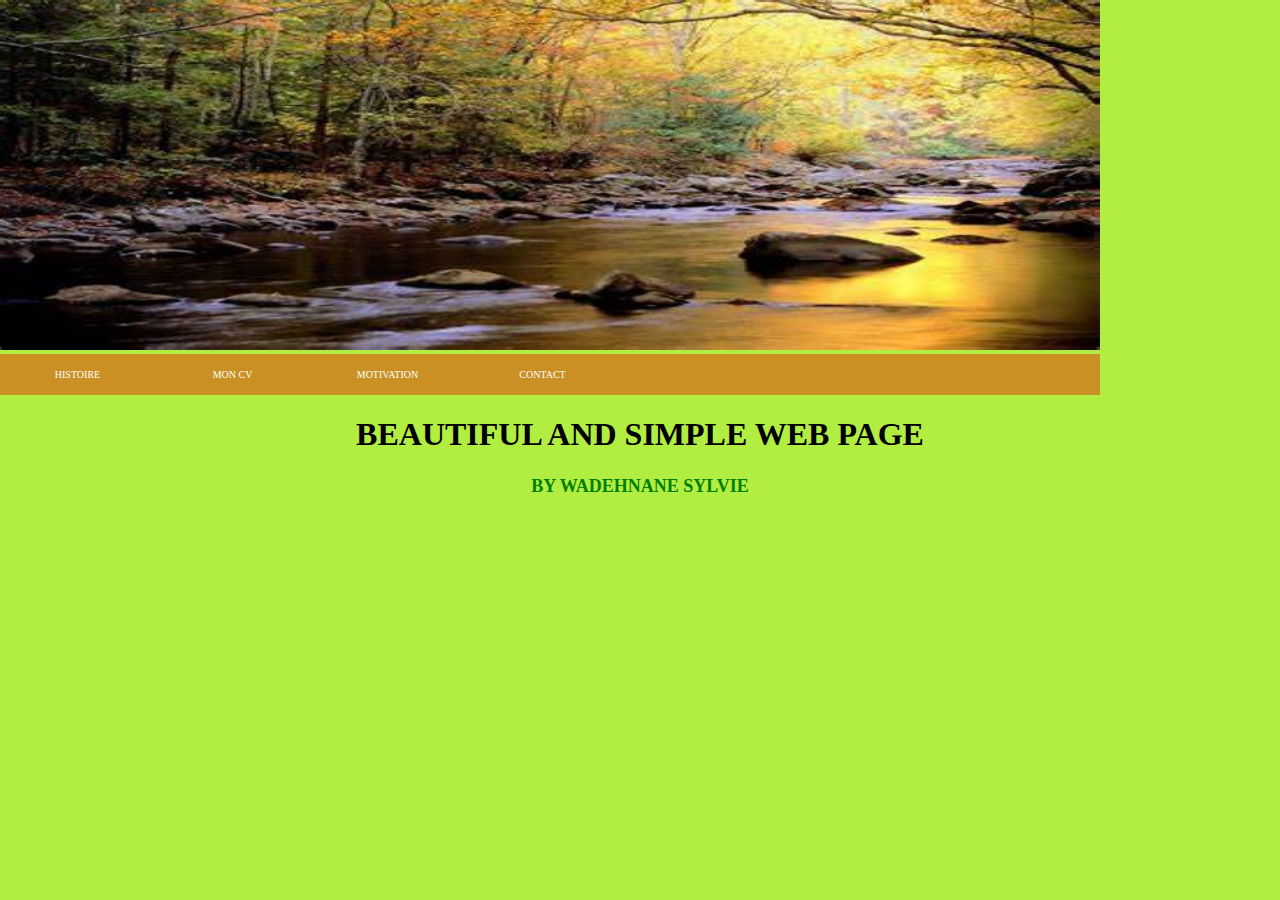
<file: index.html>
<!DOCTYPE html>
<html lang="en">
<head>
    <meta charset="UTF-8">
    <meta name="viewport" content="width=device-width, initial-scale=1.0">
    <title> MY NEW SITE</title>
    <link href="https://fonts.googleapis.com/css2?family=Merriweather:ital,wght@1,300;1,900&display=swap"
    rel="stylesheet">
    <style>
        body{
            margin: 0;
            background-color:#b1ee41;

        }
        header{
            width: 1100px;
            height: 350px;
            margin: auto;
        }
        .nav{
            right: 50%;
            text-align: center;
            width:1100px; 
            background-color: rgb(202, 144, 35);
            margin: 0;
            overflow:auto;



        }
        ul{
            margin: 0;
            padding: 0;
            list-style: none;

        }
        li{
            float: left;
        }
        a:link{
            color: white;
            width: 125px;
            text-decoration: none;
            display: block;
            text-align: center;
            padding: 15px;
            text-transform: uppercase;
            font-size: 10px;
            font-family:Georgia, 'Times New Roman', Times, serif;
        }
        a:hover{
            background-color: rgb(93, 236, 49);
        }
        
    </style>
</head>
<body>
    <div class ="header">
        <img src ="image/OIP1.jpg"width="1100px"height="350px"font-size="50px">
    </div>
    <div class="nav">
        <ul>
            
            <li><a href="history.html">histoire</a></li>
            <li><a href="cv.html">Mon Cv</a></li>
            <li><a href="lettre de motivation.html">motivation</a></li>
            <li><a href="contact.html">contact</a></li>
        </ul>
    </div>

    <h1 align ="center">
       <font face="lato" color="black" size="6">
            BEAUTIFUL AND SIMPLE WEB PAGE

        </font>

    </h1>
    <h3 align ="center">
        <font face="lato" color="green" size="4">
            BY WADEHNANE SYLVIE

        </font>

    </h3>
    <br/>
    
    </div>
</body>

</html>
</file>
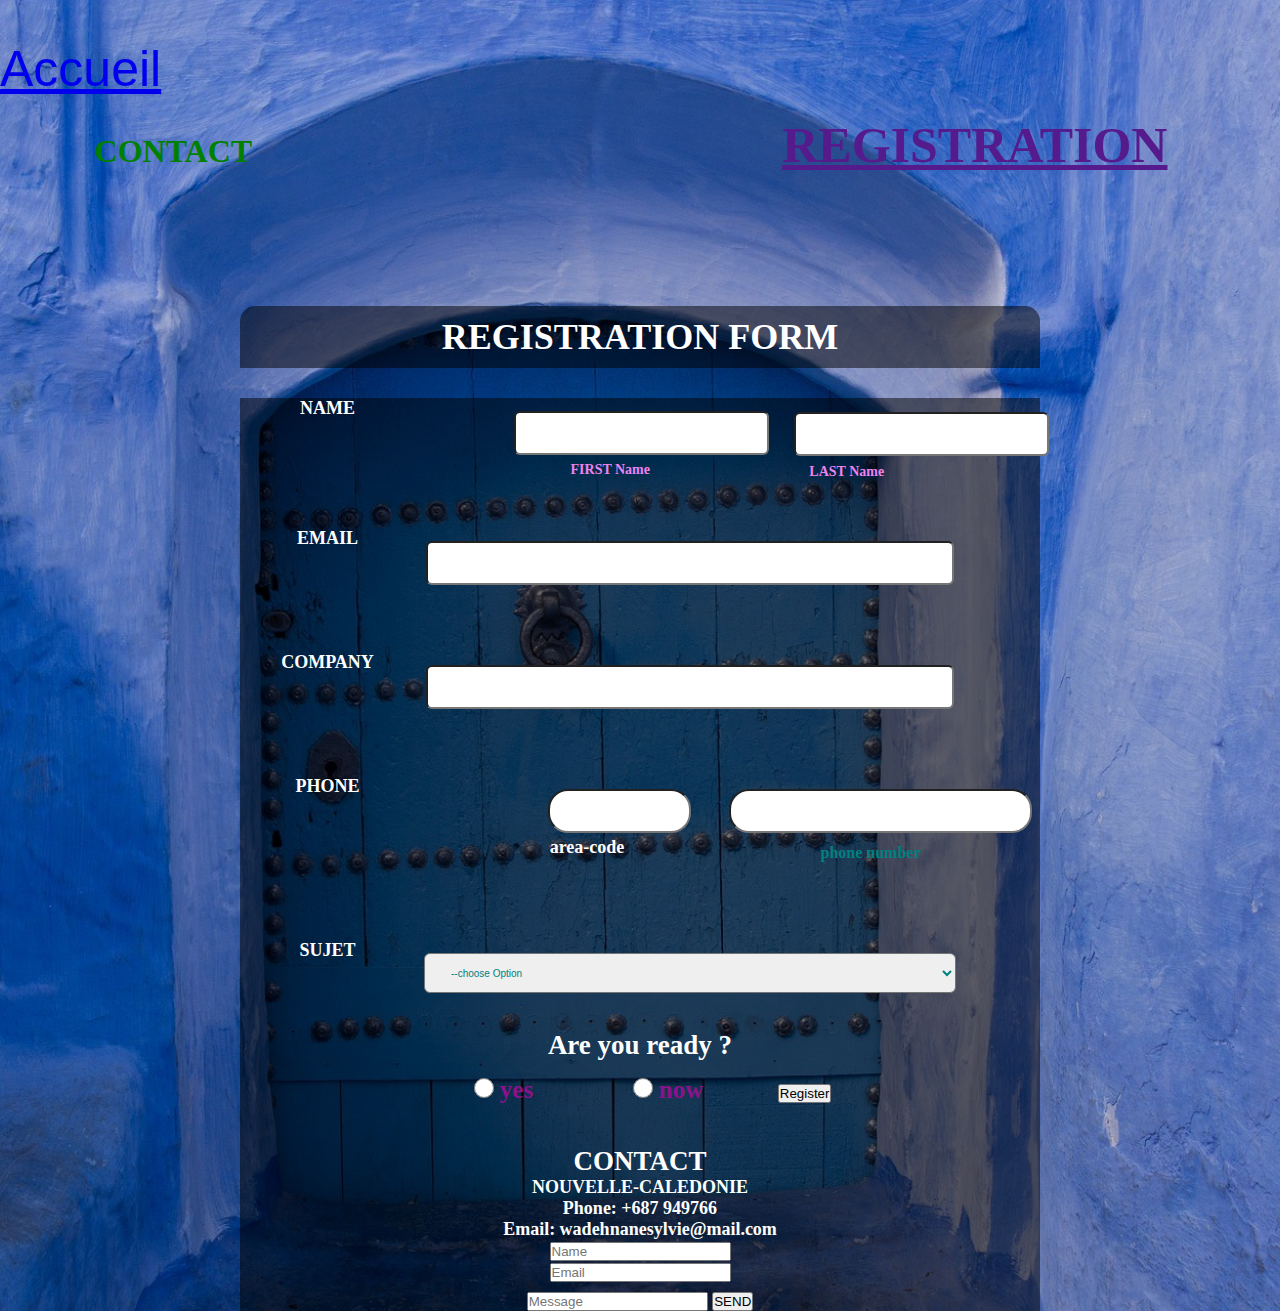
<file: contact.html>
<!DOCTYPE html>
<html lang="en">
<head>

    <meta charset="UTF-8">
    <meta name="viewport" content="width=device-width, initial-scale=1.0">
    <title>CONTACT ME</title>
    <link href="https://fonts.googleapis.com/css2?family=Merriweather:ital,wght@1,300;1,900&display=swap"
    rel="stylesheet">

    <style type="text/css">
    *{
      margin: 0;
      padding: 0;
    }
    body{
      background-image:url(image/image8.jpg);
      background-position: center;
      background-size:cover;
      font-family:sans-serif;
      margin-top:40px;


    }
    .Regform{
      width:800px;
      background-color: rgb(0,0,0,0.5);
      margin: auto;
      color: #ffffff;
      padding: 10px 0px 10px 0px;
      text-align: center;
      border-radius: 15px 15px 0px 0px;



    }
    .main{
      background-color:rgb(0,0,0,0.5);
      
      

      width: 800px;
      margin: auto;

    }
    .form{
      padding: 10px;

    }
    #name{
      width: 100%;
      height: 100px;

    }
    .name{
      
      margin-left: 25px;
      margin-top: 30px;
      width: 125px;
      color:white;
      font-weight: 700;
      font-size: 18px;
      height: 50px;
    }
    .firstname{
      position:relative ;
      left: 1px;
      top: -37px;
      line-height: 40px;
      border-radius: 6px;
      padding: 0 22px;
      font-size: 16px;



    }
    .lastname{
      position: relative;
      left: 240px;
      top: -80px;
      line-height: 40px;
      border-radius: 6px;
      padding: 0 22px;
      font-size: 16px;
      color: yelow;
      
    }
    .firstlabel{
      position: relative;
      color: violet;
      text-transform: capitalize;
      font-size: 14px;
      left: 100px;
      top: -45px;

    }
    .lastlabel{
      position: relative;
      color: violet;
      text-transform: capitalize;
      font-size: 14px;
      left: 200px;
      top: -76px;
    }
    .company{
      position: relative;
      left: 50px;
      top: -37px;
      line-height: 40px;
      width: 480px;
      border-radius: 6px;
      padding: 0 22px;
      font-size: 16px;
      color: teal;
    }
    .Email{
      
      position: relative;
      left: 50px;
      top: -37px;
      line-height: 40px;
      width: 480px;
      border-radius: 6px;
      padding: 0 22px;
      font-size: 20px;
      color: teal;
      
    }
    .code{
      position: relative;
      left: 200px;
      top: -37px;
      line-height: 40px;
      width: 95px;
      border-radius: 20px;
      padding: 0 22px;
      font-size: 16px;
      color: teal;
    }
    .number{
      position: relative;
      left: 100px;
      top: -37px;
      line-height: 40px;
      width: 255px;
      border-radius: 20px;
      padding: 0 22px;
      font-size: 16px;
      color: teal;
    }
    .areacode{
      position: relative;
      color: yellowgreen;
      text-transform: capitalize;
      font-size: 16px;
      left: 100px;
      top: -40px;


    }
    .phonenumber{
      position: relative;
      color: yellowgreen;
      text-transform: capitalize;
      font-size: 16px;
      left: -100px;
      top: -2px;
    }
    .option{
      position: relative;
      left: 50px;
      top: -37px;
      line-height: 30px;
      width: 532px;
      height: 40px;
      border-radius: 6px;
      padding: 0 22px;
      font-size: 10px;
      color: teal;
      outline:none;
      overflow:hidden
    }
    .option option{
      font-size: 20px;

    }
    #coustomer{
      margin-left: 25px;
      color: turquoise;
      font-size: 18px;

    }
    .radio{
      display: inline-block;
      padding-right: 70px;
      font-size: 25px;
      margin-left:25px;
      margin-top: 15px;
      color: rgb(139, 18, 139);

    }
    .radio input{
      width: 20px;
      height: 20px;
      border-radius: 50%;
      cursor: pointer;
      outline: nonene;

    }
    .button{
      background-color: tomato;
      display: block;
      margin: 20px 0px 0px 20px;
      text-align: center;
      border-radius: 12px;
      border: 2px solid#366473;
      padding: 14px 110px;
      outline:none;
      color: tomato;
      cursor: pointer;
      transition: 0.25px;
      


    }
    .button:hover{
      background-color: #5390;
    }
    h2{
      text-align: center;
    }
    a {
            font-size: 50px;
        }
    
    </style>

</head>

<a href="index.html">Accueil</a><br>&nbsp;&nbsp;&nbsp;&nbsp;&nbsp;&nbsp;&nbsp;&nbsp;&nbsp;&nbsp;&nbsp;&nbsp;&nbsp;&nbsp;&nbsp;&nbsp;&nbsp;&nbsp;


<body>
 
  <nav class="navbar">
    <h3 align ="center">
        <font face="lato" size="6" color="green">CONTACT</font>
        &nbsp;&nbsp;&nbsp;&nbsp;&nbsp;&nbsp;&nbsp;&nbsp;&nbsp;&nbsp;&nbsp;&nbsp;&nbsp;&nbsp;&nbsp;&nbsp;&nbsp;&nbsp;&nbsp;&nbsp;&nbsp;&nbsp;&nbsp;&nbsp;&nbsp;&nbsp;&nbsp;&nbsp;&nbsp;&nbsp;&nbsp;&nbsp;&nbsp;&nbsp;&nbsp;&nbsp;&nbsp;&nbsp;&nbsp;&nbsp;&nbsp;&nbsp;&nbsp;&nbsp;&nbsp;&nbsp;&nbsp;&nbsp;&nbsp;&nbsp;&nbsp;&nbsp;&nbsp;&nbsp;&nbsp;&nbsp;&nbsp;&nbsp;&nbsp;&nbsp;&nbsp;&nbsp;&nbsp;&nbsp;&nbsp;&nbsp;&nbsp;&nbsp;&nbsp;&nbsp;&nbsp;&nbsp;&nbsp;&nbsp;&nbsp;&nbsp;&nbsp;&nbsp;&nbsp;&nbsp;&nbsp;&nbsp;&nbsp;&nbsp;&nbsp;&nbsp;&nbsp;&nbsp;&nbsp;&nbsp;&nbsp;&nbsp;&nbsp;&nbsp;&nbsp;&nbsp;&nbsp;&nbsp;&nbsp;&nbsp;
        <font face="cinzel" color="white" size="4" colo>
            <a href="">REGISTRATION</a>&nbsp;&nbsp;&nbsp;&nbsp;
  <br>
  
 <br><br><br><br><br>
  &nbsp;&nbsp;&nbsp;&nbsp;&nbsp;&nbsp;
  <div class="Regform"><h1>REGISTRATION FORM</h1></div>
  <div class="main"
  
    <form>
      
      <div id ="name">
        <h2 class="name">NAME</h2>
        <input class="firstname" type="text"  name="first_name"><br>
        <label class="firstlabel">FIRST name</label>
        <input class="lastname" type="text" name="last_name"></br>&nbsp;&nbsp;
        <label class="lastlabel">LAST name</label>
        
      </div>
      
      <h2 class="name">EMAIL</h2>
        <input class ="Email" type="text" name="Email">
          
      </imput>
      
      
      <h2 class="name">COMPANY</h2>
        <input class ="company" type="text" name="company">
      
      <h2 class="name">PHONE</h2>
      <input class="code" type="text" name="area_code">&nbsp;&nbsp;&nbsp;&nbsp;&nbsp;&nbsp;&nbsp;&nbsp;&nbsp;&nbsp;&nbsp;&nbsp;
      <label class="area-code">area-code</label>
      <input class="number" type="text"name="phone"><br>&nbsp;&nbsp;&nbsp;&nbsp;&nbsp;&nbsp;&nbsp;&nbsp;&nbsp;&nbsp;&nbsp;&nbsp;&nbsp;&nbsp;&nbsp;&nbsp;&nbsp;&nbsp;&nbsp;&nbsp;&nbsp;&nbsp;&nbsp;&nbsp;&nbsp;&nbsp;&nbsp;&nbsp;&nbsp;&nbsp;&nbsp;&nbsp;&nbsp;&nbsp;&nbsp;&nbsp;&nbsp;&nbsp;&nbsp;&nbsp;&nbsp;&nbsp;&nbsp;&nbsp;&nbsp;&nbsp;&nbsp;&nbsp;&nbsp;&nbsp;&nbsp;&nbsp;&nbsp;&nbsp;&nbsp;&nbsp;&nbsp;
      <label class="phone number">phone number</label><br>

      <h2 class="name">SUJET</h2>
      <select class="option"name="subject">
      <option disabled="disabled" selected="selected">--choose Option</option>
      <option>TRES IMPORTANT</option>
      <option>IMPORTANT</option>
      <option>PASSABLE</option>

      </select>
      <h2 id="student">Are you ready ?</h2>
      <label class="radio">
        <input class="radio-one" type="radio" cheked="cheked" name="">
        <span class="checkmark"></span>
        yes
      </label>
      <label class="radio">
        <input class="radio-two" type="radio" cheked="cheked" name="">
        <span class="checkmark"></span>
        now
      </label>

      <button type="submmit">Register</button><br><br>&nbsp;&nbsp;&nbsp;&nbsp;&nbsp;&nbsp;&nbsp;&nbsp;&nbsp;&nbsp;&nbsp;&nbsp;&nbsp;&nbsp;&nbsp;&nbsp;&nbsp;
      



      <div class="w3-container w3-content w3-padding-64" style="max-width:800px"  id="contact">
        <h2 class="w3-wide w3-center">CONTACT</h2>
        <p class="w3-opacity w3-center"><i></i></p>
        <div class="w3-row w3-padding-32"style="text-align:center">
          <div class="w3-col m6 w3-large w3-margin-bottom">
            <i class="fa fa-map-marker" style="width:50px"></i>NOUVELLE-CALEDONIE<br>
            <i class="fa fa-phone" style="width:50px"></i> Phone: +687 949766<br>
            <i class="fa fa-envelope" style="width:50px"> </i> Email: wadehnanesylvie@mail.com<br>
          </div>
          <div class="w3-col m6">
            <form action="/action_page.php" target="_blank">
              <div class="w3-row-padding" style="margin:0 -16px 8px -16px">
                <div class="w3-half">
                  <input class="w3-input w3-border" type="text" placeholder="Name" required name="Name">
                </div>
                <div class="w3-half">
                  <input class="w3-input w3-border" type="text" placeholder="Email" required name="Email">
                </div>
              </div>
              <input class="w3-input w3-border" type="text" placeholder="Message" required name="Message">
              <button class="w3-button w3-black w3-section w3-right" type="submit">SEND</button>
            </form>
          
  </div>
<div class="TITRE">
  <h1 MERCI POUR LA VISITE></h1>
</div>





</h3>


</body>
</html>
</file>
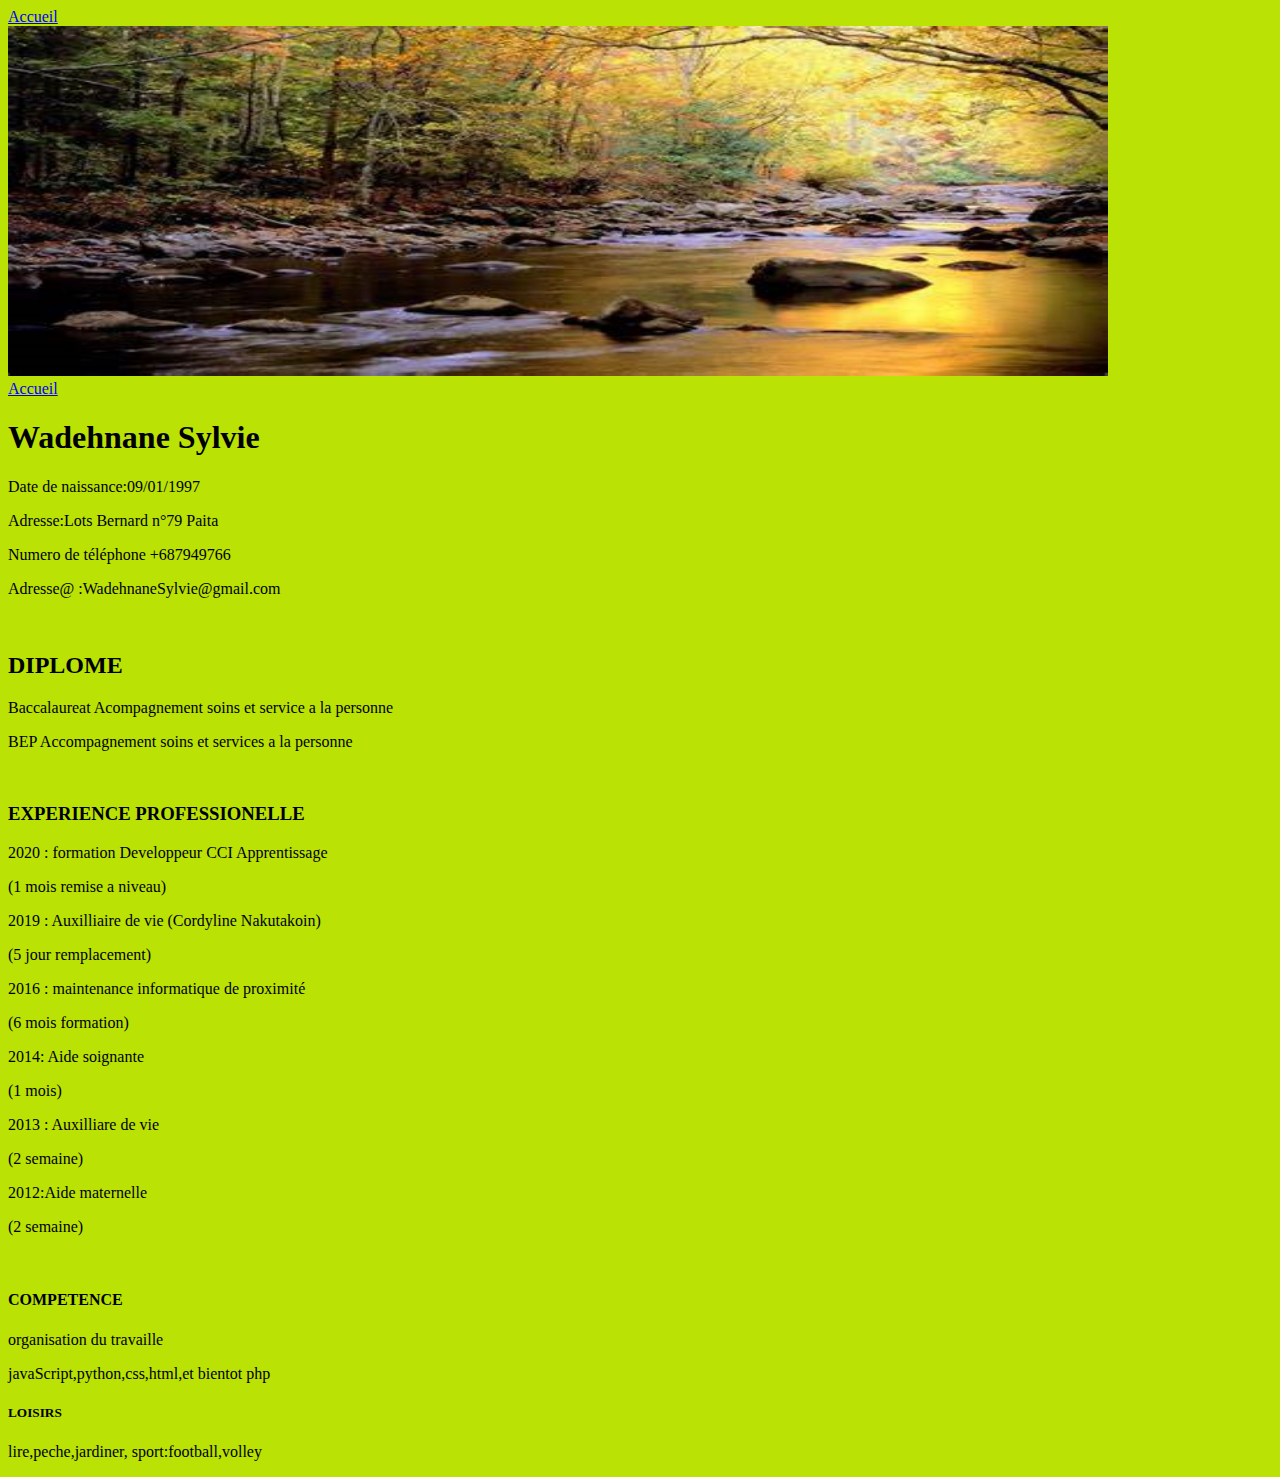
<file: cv.html>
<!DOCTYPE html>
<html lang="en">
<head>
    <meta charset="UTF-8">
    <meta name="viewport" content="width=device-width, initial-scale=1.0">
    <title>CV</title>
    <link href="https://fonts.googleapis.com/css2?family=Merriweather:ital,wght@1,300;1,900&display=swap"
    rel="stylesheet">

</head>
<style>
 body{
     
        background-color:rgb(186, 226, 5);
    }
    header{
            width: 1100px;
            height: 350px;
            margin: auto;
        }
</style>
<a href="index.html">Accueil</a>
<body>
    <div class ="header">
        <img src ="image/OIP1.jpg"width="1100px"height="350px"font-size="50px">
    </div>

    <a href="index2.html">Accueil</a>
    <h1>Wadehnane Sylvie</h1>
        <p>Date de naissance:09/01/1997</p>
        <p>Adresse:Lots Bernard n°79 Paita</p>
        <p>Numero de téléphone +687949766</p>
        <p>Adresse@ :WadehnaneSylvie@gmail.com</p>
    </div>
    <div class="section"></div><br>

    <h2>DIPLOME</h2>
    <p>Baccalaureat Acompagnement soins et service a la personne</p>
    <p>BEP Accompagnement soins et services a la personne</p>
    <p></p>
    <div class="section"></div><br>

    <h3>EXPERIENCE PROFESSIONELLE</h3>
    <div class="sec-gauche"></div>

    <p>2020 : formation Developpeur CCI Apprentissage</p><span class ="duree">(1 mois remise a niveau)</span></p>
    <p>2019 : Auxilliaire de vie (Cordyline Nakutakoin) </p><span class="duré">(5 jour remplacement)</span></p>
    <p>2016 : maintenance informatique de proximité </p><span class="duré">(6 mois formation) </span></p>
    <p>2014: Aide soignante</p><span class="duré">(1 mois)</span></p>
    <p>2013 : Auxilliare de vie </p><span class="duré">(2 semaine)</span></p>
    <p>2012:Aide maternelle</p><span class="duré">(2 semaine)</span></p>
    <div class="section"></div><br>

    <h4>COMPETENCE</h4>
    <div class="section droite"></div>
    <p>organisation du travaille</p>
    <p>javaScript,python,css,html,et bientot php</p>

    <h5>LOISIRS</h5>
    <p>lire,peche,jardiner,
        sport:football,volley
    </p>
</body>
</html>
</file>
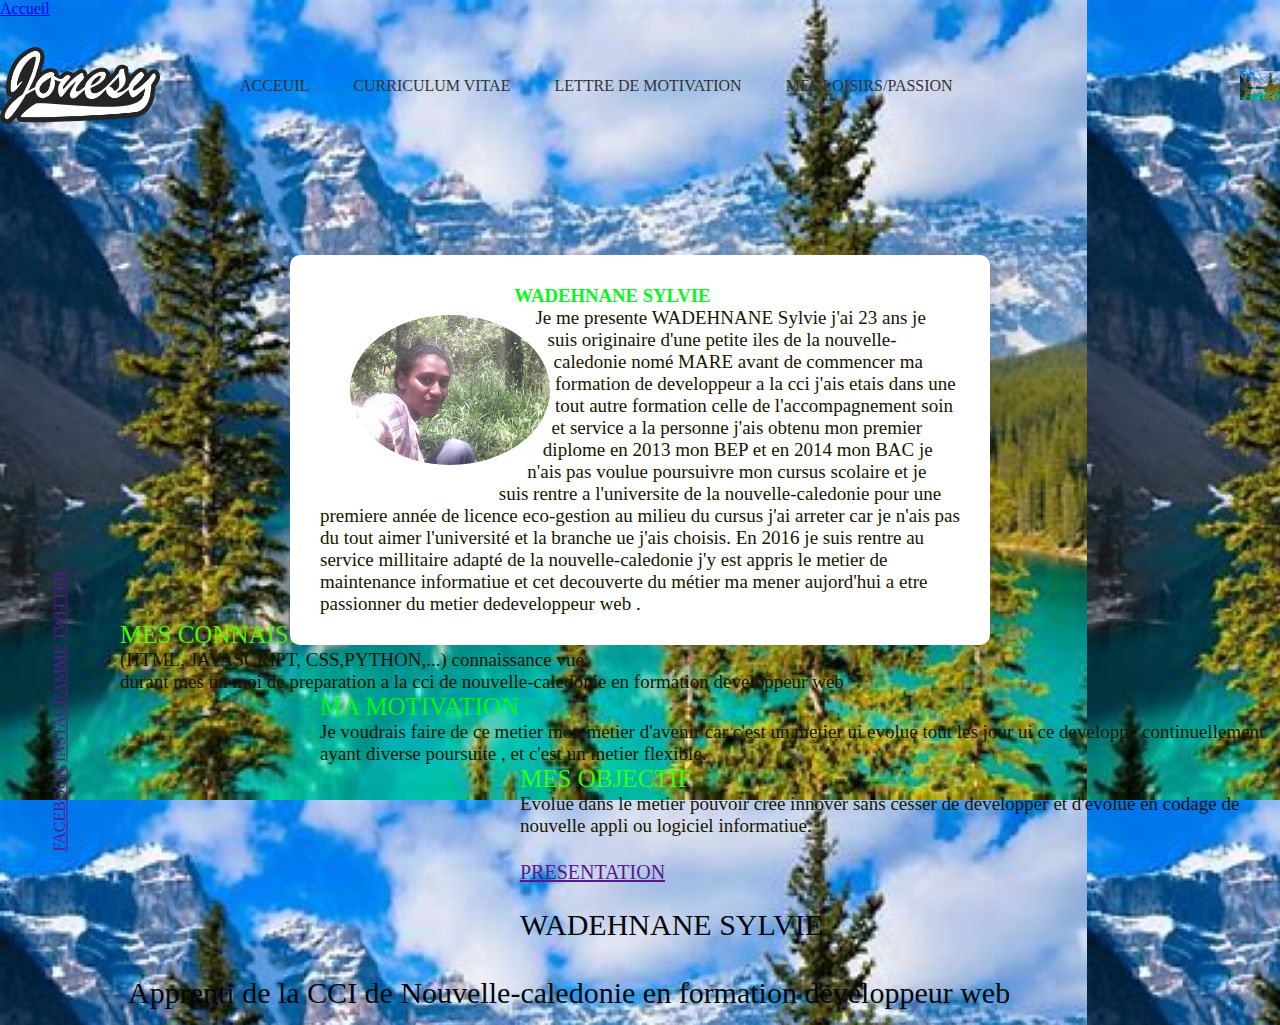
<file: history.html>
<!DOCTYPE html>
<html lang="en">
<head>
    <meta charset="UTF-8">
    <meta name="viewport" content="width=, initial-scale=1.0">
    <title>history</title>
    <style>
        *{
            padding: 0;
            margin: 0;

        }
        .contenair{
            height: 10vh;
            width: 100%;
            background-image: url("pacific.jpg");
            background-position: center;
            background-size: cover;
            padding-left: 5%;
            padding-right: 5%;
            box-sizing: border-box;
            position: relative;

        }
        .navbar{
            width: 100%;
            height: 15vh;
            margin: auto;
            display: flex;
            align-items: center;

        }
        .logo{
            width: 160px;
            cursor:pointer;

        }
        .cart{
            width: 40px;
            cursor:pointer;
        }
        nav{
            flex: 1;
            padding-left: 60px;

        }
        nav ul li{
            display: inline-block;
            list-style: none;
            margin: 0px 20px;

        }
        nav ul li a{
            text-decoration: none;
            color: #333;

        }
        .content h1{
            font-size: 30px;
            font-weight: 100;
            margin-top: 24px;
            margin-bottom: 15px;
            color: rgb(3, 7, 7);

        }
        .content p{
            font-size: 20px;
           
            color: rgb(21, 22, 22);

        }
        .content {
            margin-left:10%;
            margin-top: 10%;
            font-size: 20px;
            font-weight:100;
            margin-top: 24px;
            margin-bottom: 15px;
            color: rgb(3, 5, 5);

        }
        .content.btn{
            display:inline-block;
            background:linear-gradient(45deg,#87adfe,#ff77cd);
            border-radius: 6px;
            padding: 10px 20px;
            box-sizing: border-box;
            text-decoration: none;
            color: rgb(219, 49, 49);
            box-sizing: 3px 8px 22px rgba(94,28,68,0.15);
        }
        .arrow-icons{
            margin-top: 40px;
            display: flex;

        }
        .arrow-icons img{
            width: 40px;
            margin-right: 25px;

        }
        .feature-img{
            height: 50%;
            position: absolute;
            bottom: 0;
            right: 100px;
        }
        .social-links{
            transform: rotate(-90deg);
            position: absolute;
            left: -80px;
            bottom: 180px;


        }
        .nav{
            position: absolute;
            top: 50%;
            left: 50%;
            transform:translate(-50%,-50%);
            width: 700px;
            padding: 30px;
            background: #fff;
            box-sizing:border-box;
            border-radius: 10px;
            box-shadow: 0 15px 50px rgba(0,0,0,.2);


        }
        .circle{
            width: 200px;
            height: 150px;
            background: url(image/sylview.jpg);
            background-size: 100% 100%;
            border-radius: 50%;
            float: left;
            shape-outside: circle();
            margin: 30px;

        }
        h3{
            color: rgb(6, 248, 26);
        }
        .pannier{
            position: absolute;
            top: 50%;
            left: 50%;
            transform:translate(-50%,-50%);
            width: 700px;
            padding: 30px;
            background: #fff;
            box-sizing:100px;
            border-radius: 10px;
            box-shadow: 0 15px 50px rgba(0,0,0,.2);
        }
        h9{
            color: rgb(82, 247, 6);
            font-size: 25px;
        }
        .conten{
        
            font-size: 45px;
            padding: 10px;
            margin: 50px;
            float:left;
            width:right;
        }
        h10{
            color: rgb(4, 250, 17);
            font-size: 25px;
            
        }
        .panier{
            font-size: 45px;
            padding: 50px;
            margin: 50px;
            float:left;
            width:right;
            
        }
        h11{
            color: rgb(56, 252, 17);
            font-size: 25px;
        }
        .sac{
            color: violet;
            font-size: 80px;
            padding: 50px;
            margin: 50px;
            float:left;
            width:right
        }
        p{
            font-size: 19px;
            color: rgb(24, 22, 0);
        }
        
      
        
    </style>
</head>
<a href="index.html">Accueil</a>
<body background="image/mer4.jpg" style="no-repeat" >
   <div class="container">
       <div class="navbar">
           <img src="image/jonseisy.png" class="logo">
           <nav>
               <ul>
                   <li><a href="#">ACCEUIL</a></li>
                   <li><a href="#">CURRICULUM VITAE</a></li>
                   <li><a href="#">LETTRE DE MOTIVATION</a></li> 
                   <li><a href="#">MES LOISIRS/PASSION</a></li> 
               </ul>
            </nav>
           <img src="image/mer.jpg" class="cart">
        
       </div>
      

           </div>
       </div><br><br><br><br><br><br><br><br><br><br><br><br><br><br><br><br><br><br><br><br><br><br><br><br><br><br>
       <div class="nav">
        <div class="circle">
        </div>
        <h3>WADEHNANE SYLVIE</h3>
        <p>Je me presente WADEHNANE Sylvie j'ai 23 ans je suis originaire d'une petite iles de la  nouvelle-caledonie nomé MARE avant de commencer ma formation de developpeur a la cci j'ais etais dans une tout autre formation celle de l'accompagnement soin et service a la personne j'ais obtenu mon premier diplome en 2013 mon BEP et en 2014 mon BAC
            je n'ais pas voulue poursuivre mon cursus scolaire et je suis rentre a l'universite de la nouvelle-caledonie pour une premiere année de licence eco-gestion au milieu du cursus j'ai arreter  car je n'ais pas du tout aimer l'université et la branche ue j'ais choisis.
            En  2016 je suis rentre au service millitaire adapté de la nouvelle-caledonie j'y est appris le metier de maintenance informatiue et cet decouverte du métier ma mener aujord'hui a etre passionner du metier dedeveloppeur web . 
        </p>
       
    </div>
   
    </div>
    
       
           
       <div class="social-links">
           <a href="">FACEBOOK</a>
           <a href="">INSTAGRAMME</a>
           <a href="">TWITTER</a>
           

        

       </div>
       

      <div class="conten"style="size:20px " heigth:70px"></div>
        <h9>MES CONNAISSANCES</h9>
        <p>(HTML, JAVASCRIPT, CSS,PYTHON,...) connaissance vue <br>
            durant mes un moi de preparation a la cci de nouvelle-caledonie en formation developpeur web<br></p>
</p> 
             
             <div class="panier" ></div>
             <h10>MA MOTIVATION</h10>
             <p>Je voudrais faire de ce metier mon metier d'avenir 
                car c'est un metier ui evolue tout les jour ui ce developpe continuellement
                 ayant diverse poursuite , et c'est un  metier flexible.</p>
             

            <div class="sac" ></div>
                <h11> MES OBJECTIF</h11>
                <p>Evolue dans le metier pouvoir crée  innover sans cesser de developper et d'evolue en codage de nouvelle appli ou logiciel informatiue.
                   </p>

                   <div class="content">
                    <a href=""class="btn">PRESENTATION</a><br>
                    <h1> WADEHNANE SYLVIE<br><br>
                     Apprenti de la CCI de Nouvelle-caledonie en formation developpeur web </h1>
                    <p></p>
   
   
   
</body>
</html>
</file>
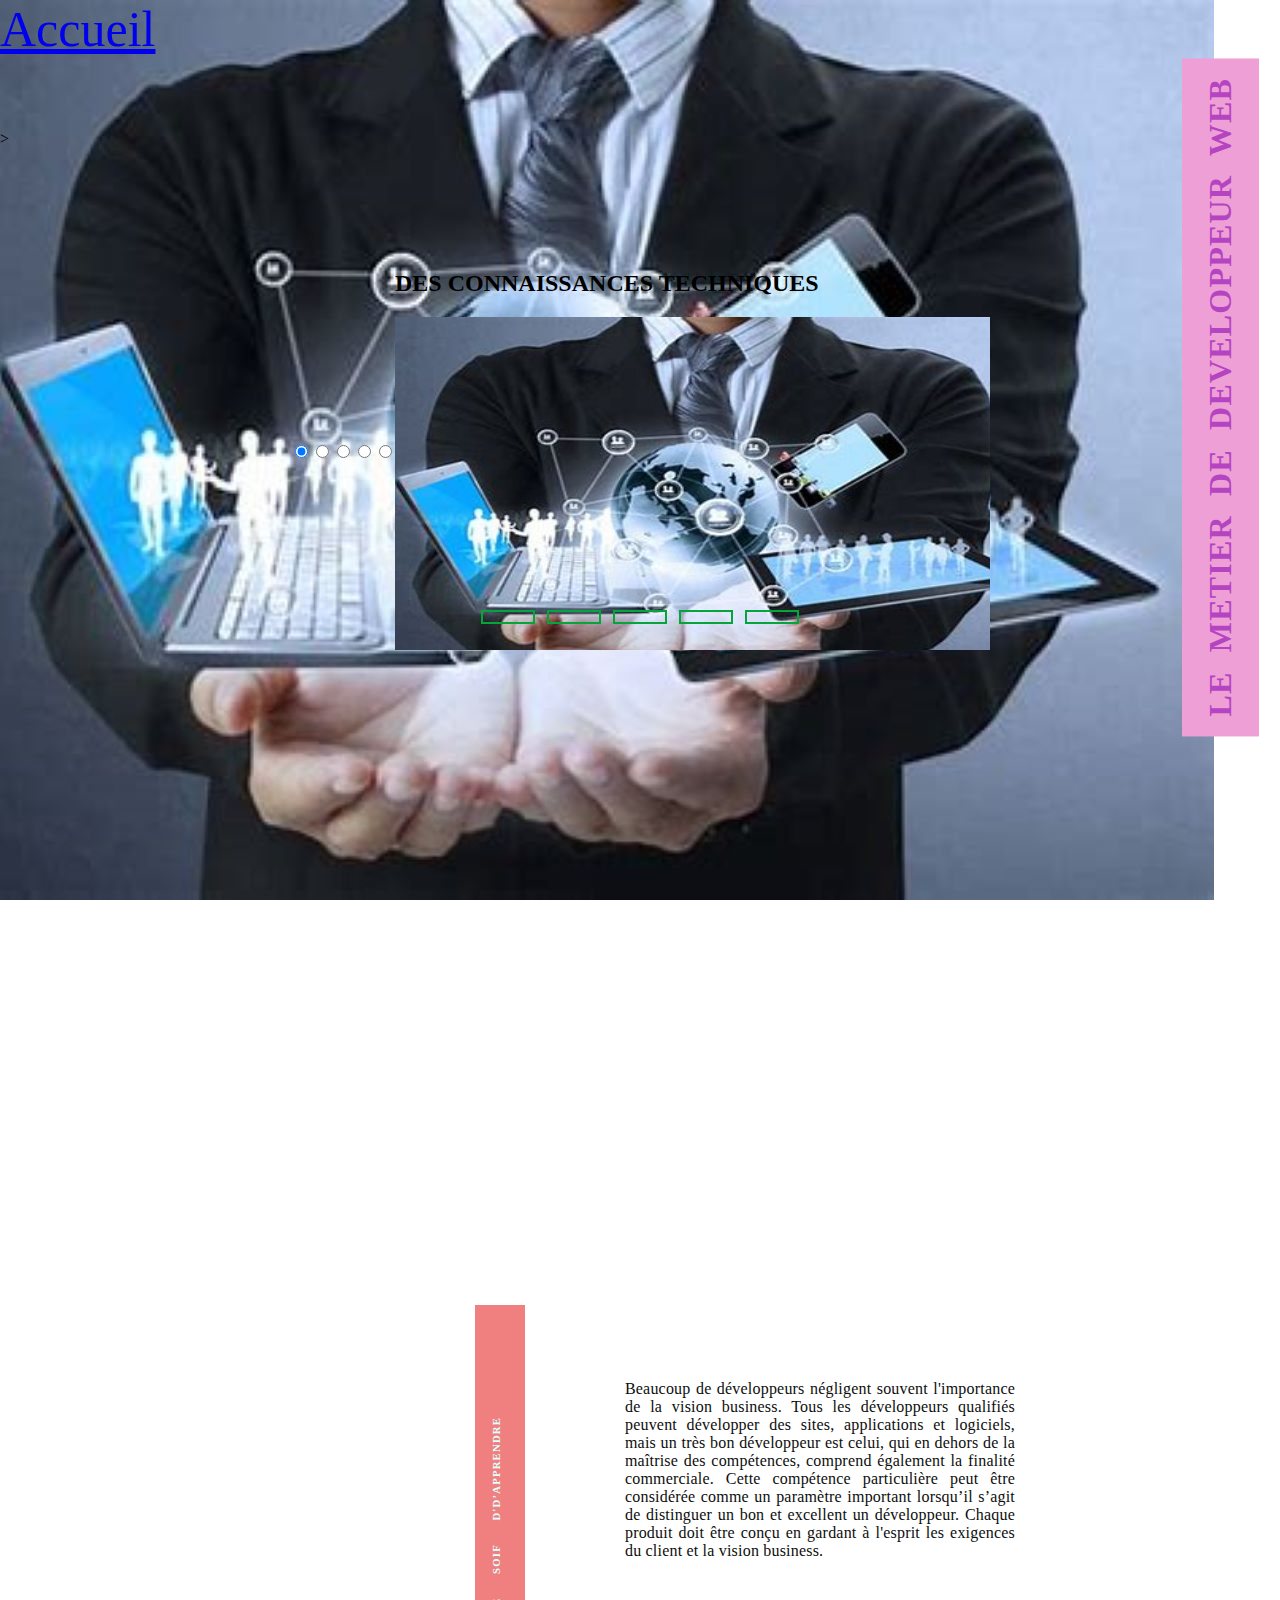
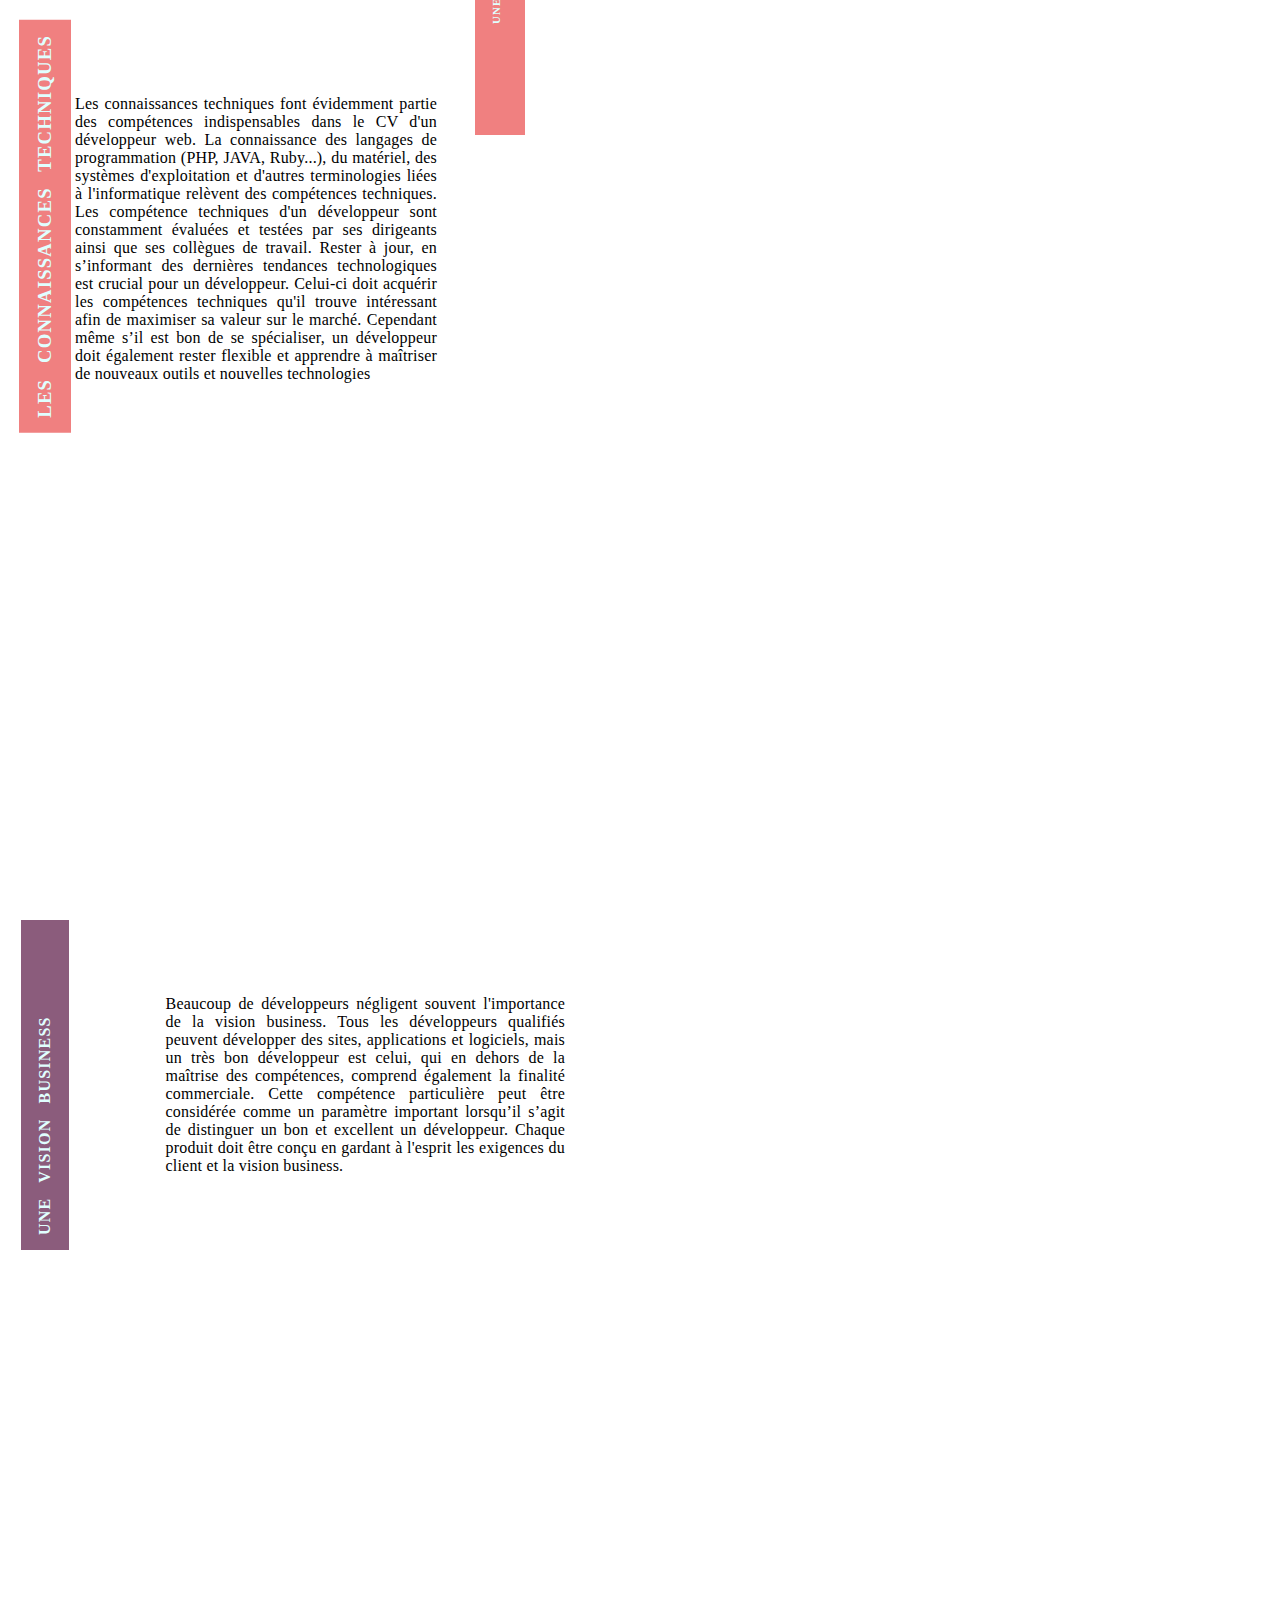
<file: metier.html>
<!DOCTYPE html>
<html lang="en">
<head>
    <meta charset="UTF-8">
    <meta name="viewport" content="width=device-width, initial-scale=1.0">
    <title>MY FUTUR JOB</title>
    <style>

 body{
    margin:0;
    padding: 0;
    background:url(image/developeur2.jpg)no-repeat;
    size:100%;

}
.container{
    
    position: absolute;
    width: 40%;
    height: 260%;
    transform: translate(0,50%);
    top :50%;
font-family: Georgia, 'Times New Roman', Times, sans-serif;
}
h3{
    writing-mode: vertical-rl;
    display: inline;
    background-color: lightcoral;
    color: lightcyan;
    padding: 15px;
    word-spacing: 10px;
    letter-spacing: 1.2px;
    transform: rotate(180deg);
}
.dossier{
    float: right;
    text-align: left;
    position: absolute;
    width: 50%;
    height:460%;
    transform: translate(0,50%);
    top :50%;
    font-family: Georgia, 'Times New Roman', Times, sans-serif;

}
h4{
   
    writing-mode: vertical-rl;
    display: inline;
    background-color: rgb(139, 92, 124);
    color: lightcyan;
    padding: 15px;
    word-spacing: 10px;
    letter-spacing: 1.2px;
    transform: rotate(180deg);
    height: 300px;
}
p{
    
    display: inline;
    position: absolute;
    top:0;
    margin: 35px;
    padding: 40px;
    text-align: justify;
    letter-spacing: 0.2px;
    
}
.h5{
    color: rgb(182, 71, 154);
    
    display: inline;
    position: absolute;
    top:0;
    margin: 40px;
    padding:40px;
    text-align: justify;
    letter-spacing: 0.9px;
}
.panier{
    margin: 450px;
    text-size-adjust: 50px;
    color: rgb(13, 14, 13);
    position: absolute;
    width: 50%;
    height: 90%;
    scroll-margin-block: 100px;
    scroll-padding-block:100px ;
    transform: translate(0,50%);
    top :50%;
    float: left;
    font-family: Georgia, 'Times New Roman', Times, sans-serif;
    transition: cubic-bezier(0.215, 0.610, 0.355, 1);
}


h6{
    
    writing-mode: vertical-rl;
    display: inline;
    background-color: lightcoral;
    color: lightcyan;
    padding: 15px;
    word-spacing: 20px;
    letter-spacing: 1.2px;
    transform: rotate(180deg);
    width:20px;
    height: 400px;
    text-align: center;
    
}






h1{
    float: left;
    writing-mode: vertical-rl;
    display: inline;
    background-color: rgb(238, 159, 213);
    color: lightcyan;
    padding: 20px;
    word-spacing: 10px;
    letter-spacing: 1.2px;
    transform: rotate(180deg);
}





h1{
    color: rgb(181, 68, 194);
    float: right  ;
    text-align: center;
}


.slidershow{
    width:700px ;
    height: 400px;
    overflow:hidden;
}
.middle{
    position:absolute;
    top:50%;
    left:50%;
    transform:translate(-50%,-50%);


}
.navigation{
    position:absolute;
    bottom: 20px;
    left:50%;
    transform:translate(-50%);
    display:flex;
}
.bar{
    width: 50px;
    height: 10px;
    border:2px solid rgb(6, 165, 59);
    margin: 6px;
    cursor: pointer;
    transition: 0.4s;

}
.bar:hover{
    background: rgb(138, 221, 5);

}
.input[name="r"]{
    position: absolute;
    visibility: hidden;
}
.slides{
    width: 500%;
    height: 100%;
    display:flex;


}
.slide{
  width: 20%;
  
  transition: 0.6s;
  
  
  
    }
.slide img{
    
    width: 100%;
    height: 100%;
   
}
#r1:checked ~ .s1{
    margin-left: 0;
    

}
#r2:checked ~ .s1{
    margin-left: -20%;
    
}
#r3:checked ~.s1{
    margin-left: -40%;
    
}
#r4:checked ~.s1{
    margin-left: -60%;
    
}
#r5:checked ~.s1{
    margin-left: -80%;
}
a {
            font-size: 50px;
        }

    </style>
</head>
<a href="index.html">Accueil</a><br>
<h1>LE METIER DE DEVELOPPEUR WEB</h1><br><br><br><br>


<body background=imagedevelopeur.jpg style=width="1100px"height="350px"font-size="100px" not-repeat> >
    
       
    </div><br><br><br><br><br>
    <div class="slidershow middle">
        <div class="slides">
              <input type="radio" name="r" id="r1" checked>
              <input type="radio" name="r" id="r2" >
              <input type="radio" name="r" id="r3">
              <input type="radio" name="r" id="r4">
              <input  type="radio"name="r" id="r5">
                   
             <div class="slide s1" style="position:horizontal-align">
              <h2> DES CONNAISSANCES TECHNIQUES</h2>
              
              <img src="image/developeur.jpg" alt="">
              
            
              </div>
              
             <div class="slide  ">
                <h2>une vision business</h2>
              <img src="image/dev.jpg">
             </div>&nbsp;&nbsp;&nbsp;&nbsp;&nbsp;&nbsp;
                
             <div class="slide ">&nbsp;&nbsp;&nbsp;
                
                 <h2>DES COMPÉTENCES EN COMMUNICATION</h2>
              <img src="image/responsive.jpg" alt="">
             </div>
             <div class="slide">
                 <h2>UNE SOIF D’APPRENDRE</h2><br>
            <img src="image/fiable.jpg" alt="">
            </div>
            <div class="slide">
                <img src="image/sylvie.jpg"  alt="">
            </div>
                        
            
        <div class="navigation">
                <label for="r1" class="bar"></label>
                <label for="r2" class="bar"></label>
                <label for="r3" class="bar"></label>
                <label for="r4" class="bar"></label>
                <label for="r5" class="bar"></label>
               
            </div>
        </div>
       
    </div>
    <div class="container">
        <h3>LES CONNAISSANCES TECHNIQUES</h3><br><br><br><br><br><br><br><br><br><br><br><br><br><br><br><br><br><br><br><br><br><br><br><br><br><br><br><br><br><br><br><br><br><br><br><br><br><br><br><br><br><br><br><br><br><br><br><br><br><br><br><br><br><br><br><br><br><br><br><br><br><br><br><br><br><br><br><br><br><br><br><br><br><br><br><br>
        <p>Les connaissances techniques font évidemment partie des compétences
            indispensables dans le CV d'un développeur web.  La connaissance des
             langages de programmation (PHP, JAVA, Ruby...), du matériel, des  systèmes
              d'exploitation et d'autres terminologies liées à l'informatique relèvent des 
              compétences techniques. Les compétence techniques d'un développeur sont constamment évaluées et testées
              par ses dirigeants ainsi que ses collègues de travail. Rester à jour, en s’informant des dernières tendances 
              technologiques est crucial pour un développeur. Celui-ci doit acquérir les compétences techniques qu'il trouve
               intéressant afin de maximiser sa valeur sur le marché. Cependant même s’il est bon de se spécialiser,
                un développeur doit également rester flexible et apprendre à maîtriser de nouveaux outils
                 et nouvelles technologies</p>
    </div>
</div><br><br><br><br><br><br><br><br><br><br><br><br><br>
<div class="dossier">
   
    <h4>UNE VISION BUSINESS</h4>
    <p>Beaucoup de développeurs négligent souvent l'importance de la vision business. Tous les développeurs  qualifiés peuvent développer des sites, applications et logiciels, mais un très bon développeur est celui, qui en dehors de la maîtrise des compétences, comprend également la finalité commerciale. Cette compétence particulière  peut être considérée comme un paramètre important lorsqu’il s’agit de distinguer un bon et  excellent un développeur.
        Chaque produit doit être conçu en gardant à l'esprit les exigences du client et la vision business.</h5>
        

     
     </div>
     <div class="panier">
   
        <h6>UNE SOIF D'D’APPRENDRE</h6>
        <p>Beaucoup de développeurs négligent souvent l'importance de la vision business. Tous les développeurs  qualifiés peuvent développer des sites, applications et logiciels, mais un très bon développeur est celui, qui en dehors de la maîtrise des compétences, comprend également la finalité commerciale. Cette compétence particulière  peut être considérée comme un paramètre important lorsqu’il s’agit de distinguer un bon et  excellent un développeur.
            Chaque produit doit être conçu en gardant à l'esprit les exigences du client et la vision business.</h7>
       

</html>
</file>
